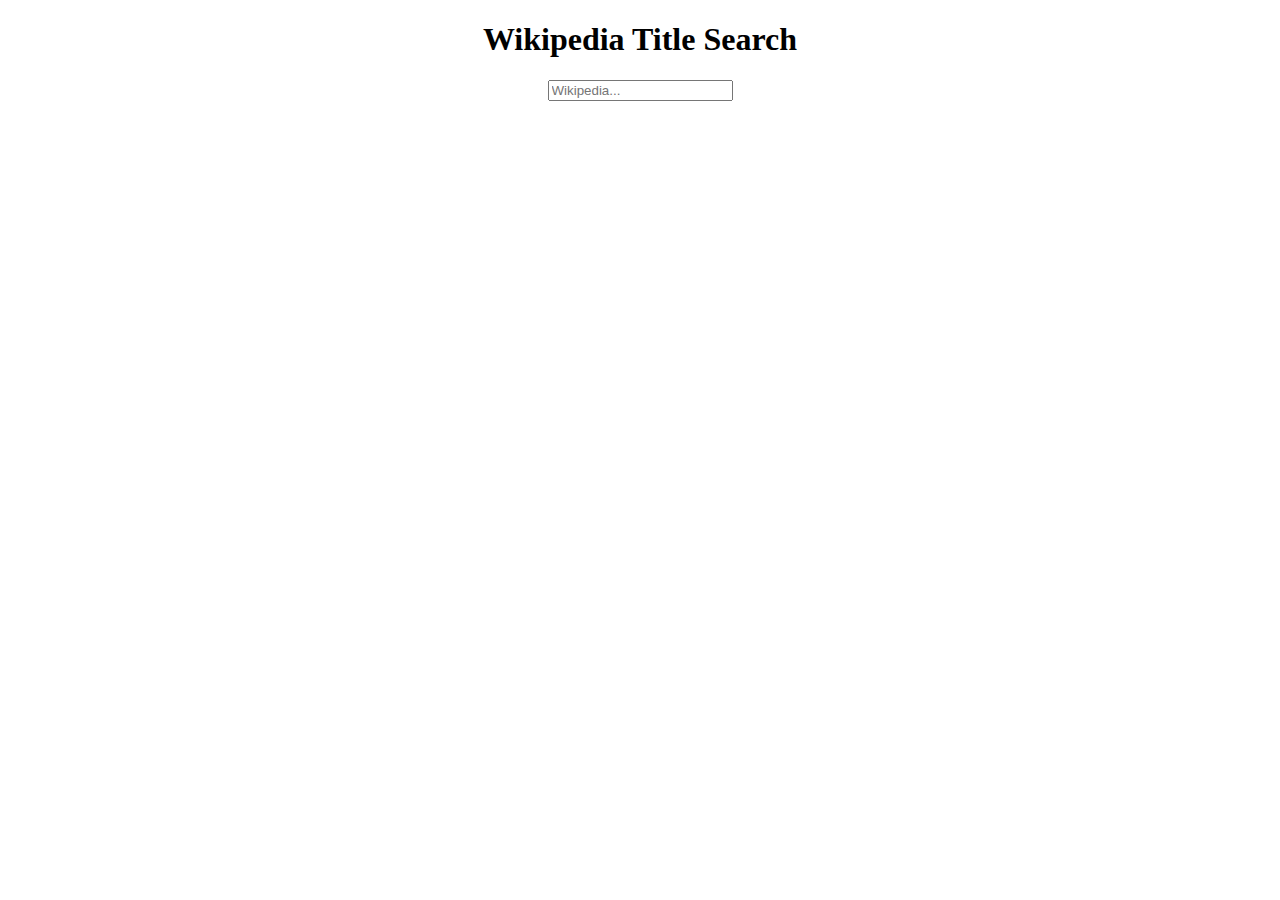
<file: Project2/index.html>
﻿<!DOCTYPE html>
<html xmlns="http://www.w3.org/1999/xhtml">
<head>
    <title></title>
</head>
<body>
    <script type="text/javascript">
        window.onload = function () {
            document.getElementById("myForm").onsubmit = function () {
                //alert("sub");
                processText(document.getElementById("textBox").value);
                return false;
            }
            document.getElementById("textBox").onchange = function () {
                processText(document.getElementById("textBox").value);
            }
            document.getElementById("textBox").onkeyup = function () {
                processText(document.getElementById("textBox").value);
            }

        }
        var oldText = "";
        function processText(enteredText) {
            if (enteredText != oldText) {
                oldText = enteredText;
                ajax(enteredText);
            }
        }
        function ajax(enteredText) {
            document.getElementById("resultsArea").innerHTML = "";
            if (enteredText == "") {
                //message?
            } else {
            var ajax = new XMLHttpRequest();
            ajax.open("GET", "serv.asmx/getResults?pref="+enteredText);
            ajax.onload = function () {
                var parse = new DOMParser();
                //alert(ajax.responseText);
                try{
                    var xml = parse.parseFromString(ajax.responseText, "text/xml");
                    var js = JSON.parse(xml.childNodes[0].childNodes[0].nodeValue);
                    if (js.results.length == 0) {
                        var temp = document.createElement("div");
                        temp.innerHTML = "(no results)";
                        document.getElementById("resultsArea").appendChild(temp);
                    }
                    for(var i=0;i<js.results.length;i++){
                        var temp = document.createElement("div");
                        temp.innerHTML = js.results[i];
                        document.getElementById("resultsArea").appendChild(temp);
                    }
                } catch(e){
                    var temp = document.createElement("div");
                    temp.innerHTML = "Error. Try running <a href='http://bradypat.cloudapp.net/serv.asmx/buildTrie'>buildTrie</a>";
                    document.getElementById("resultsArea").appendChild(temp);
                }

            };
            ajax.send();
        }
        }
    </script>
    <div align="center">
    <h1>Wikipedia Title Search</h1>
<form id="myForm">
    <input type="text" id="textBox"  autocomplete="off" placeholder="Wikipedia..."/>
</form>
    <div id="resultsArea"></div>
        </div>
    </body>
</html>
</file>
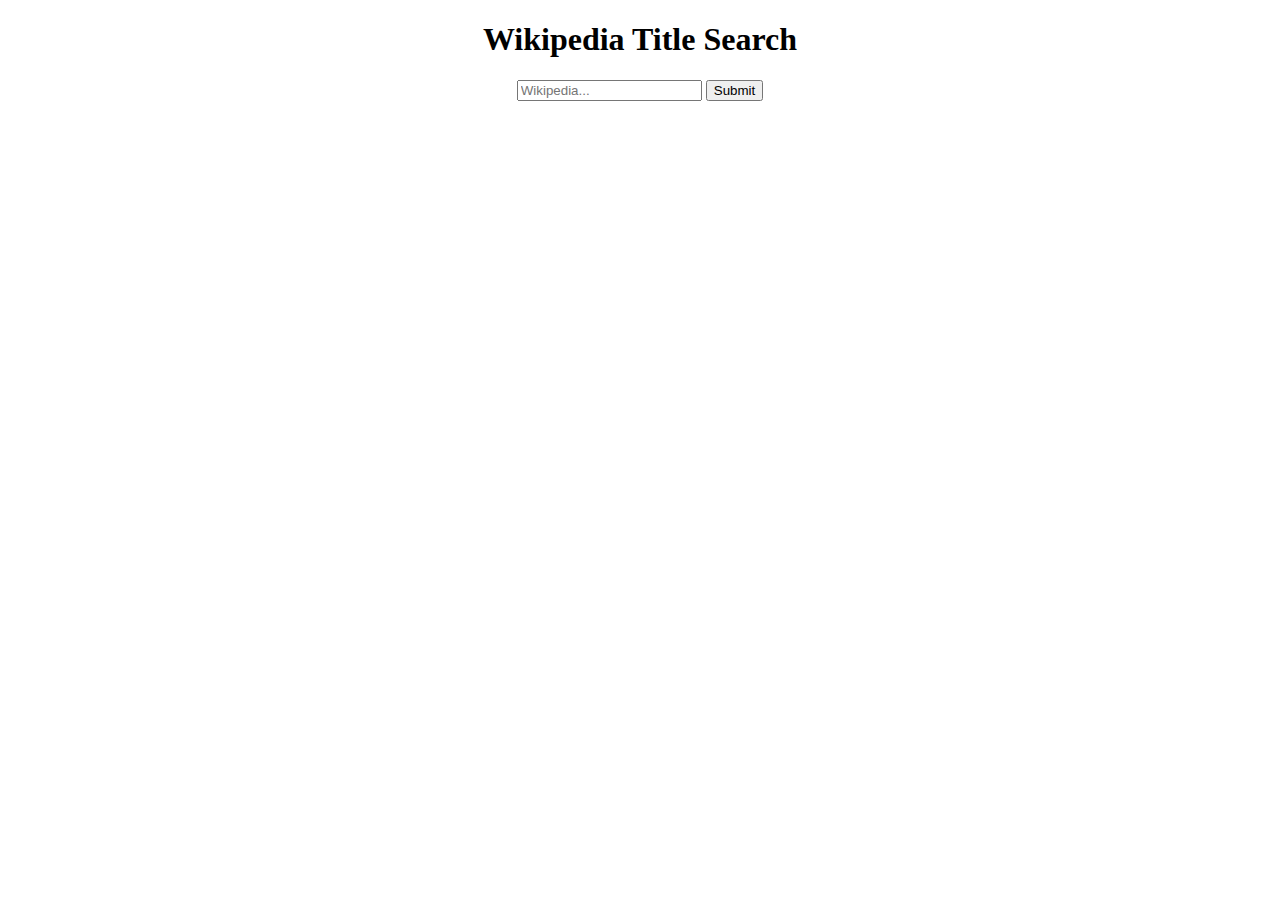
<file: Project4/dashboard/index.html>
﻿<!DOCTYPE html>
<html xmlns="http://www.w3.org/1999/xhtml">
<head>
    <title></title>
</head>
<body>
    <script type="text/javascript">
        window.onload = function () {
            document.getElementById("pa2Area").style.left = document.getElementById("textBox").style.left;
            document.getElementById("pa2Area").style.top = document.getElementById("textBox").style.top;
            document.getElementById("myForm").onsubmit = function () {
                //alert("sub");
                search(document.getElementById("textBox").value);
                document.getElementById("jsonp").setAttribute("src", "http://54.173.66.107/jsonp.php?q=" + document.getElementById("textBox").value);
                return false;
            }
            document.getElementById("textBox").onchange = function () {
                processText(document.getElementById("textBox").value);
            }
            document.getElementById("textBox").onkeyup = function () {
                processText(document.getElementById("textBox").value);
            }

        }
        function suggestionPushed(suggestion){
            document.getElementById("textBox").value = suggestion;
            search(suggestion);
        }
        var oldText = "";
        function processText(enteredText) {
            if (enteredText != oldText) {
                oldText = enteredText;
                ajax(enteredText);
            }
        }
        function ajax(enteredText) {
            document.getElementById("pa2Area").innerHTML = "";
            if (enteredText == "") {
                //message?
            } else {
            var ajax = new XMLHttpRequest();
            ajax.open("GET", "dash.asmx/getResults?pref="+enteredText);
            ajax.onload = function () {
                var parse = new DOMParser();
                //alert(ajax.responseText);
                try{
                    var xml = parse.parseFromString(ajax.responseText, "text/xml");
                     //alert(ajax.responseText);;
                    var js = JSON.parse(xml.childNodes[0].childNodes[0].nodeValue);
                    if (js.results.length == 0) {
                        var temp = document.createElement("div");
                        temp.innerHTML = "(no results)";
                        document.getElementById("pa2Area").appendChild(temp);
                        document.getElementById("pa2Area").style.display = "block";
                    }
                    for (var i = 0; i < js.results.length; i++) {
                        if (js.results[i] != "empty") {
                            var temp = document.createElement("div");
                            var link = document.createElement("a");
                            link.setAttribute("onclick", "suggestionPushed('" + js.results[i] + "')");
                            link.setAttribute("href", "#");
                            link.innerHTML = js.results[i];
                            temp.appendChild(link);
                            document.getElementById("pa2Area").appendChild(temp);
                            document.getElementById("pa2Area").style.display = "block";
                        }
                    }
                } catch (e) {
                    /*
                    var temp = document.createElement("div");
                    temp.innerHTML = "Error. Try running <a href='http://bradypat.cloudapp.net/dash.asmx/buildTrie'>buildTrie</a>";
                    document.getElementById("pa2Area").appendChild(temp);
                    document.getElementById("pa2Area").style.display = "block";
                    */

                }

            };
            ajax.send();
        }
        }
        function search(enteredText) {
            document.getElementById("pa3Area").innerHTML = "";
            if (enteredText == "") {
                //message?
            } else {
                var ajax = new XMLHttpRequest();
                ajax.open("GET", "dash.asmx/getSites?search=" + enteredText);
                ajax.onload = function () {
                    var parse = new DOMParser();
                    //alert(ajax.responseText);
                    try {                       
                        var js = JSON.parse(ajax.responseText);
                        if (js.results.length == 0) {
                            var temp = document.createElement("div");
                            temp.innerHTML = "(no results)";
                            document.getElementById("pa3Area").appendChild(temp);
                        }
                        for (var i = 0; i < js.results.length; i++) {
                            var temp = document.createElement("div");
                            temp.innerHTML = "<b>" + js.results[i].PartitionKey + "</b>" + "<br./>" + js.results[i].fullUrl;
                            document.getElementById("pa3Area").appendChild(temp);
                        }
                    } catch (e) {
                        var temp = document.createElement("div");
                        temp.innerHTML = "Error";
                        document.getElementById("pa3Area").appendChild(temp);

                    }

                };
                ajax.send();
            }
        }
        function pa1Return(data) {
            alert(data);            
            var js = JSON.parse();
            var tab = document.createElement("table");
            var headers = document.createElement("tr");
            var col;
            col = document.createElement("td");
            col.innerHTML = "<b>Player</b>";
            headers.appendChild(col);
            col = document.createElement("td");
            col.innerHTML = "<b>Gp</b>";
            headers.appendChild(col);
            col = document.createElement("td");
            col.innerHTML = "<b>Fgp</b>";
            headers.appendChild(col);
            col = document.createElement("td");
            col.innerHTML = "<b>Tpp</b>";
            headers.appendChild(col);
            col = document.createElement("td");
            col.innerHTML = "<b>Ftp</b>";
            headers.appendChild(col);
            col = document.createElement("td");
            col.innerHTML = "<b>Ppg</b>";
            headers.appendChild(col);
            tab.appendChild(headers);
            var row;
            for (var i = 0; i < js.results.length; i++) {
                row = document.createElement("tr");
                col = document.createElement("td");
                col.innerHTML = js.results[i].name;
                row.appendChild(col);
                col = document.createElement("td");
                col.innerHTML = js.results[i].gp;
                row.appendChild(col);
                col = document.createElement("td");
                col.innerHTML = js.results[i].fgp;
                row.appendChild(col);
                col = document.createElement("td");
                col.innerHTML = js.results[i].tpp;
                row.appendChild(col);
                col = document.createElement("td");
                col.innerHTML = js.results[i].ftp;
                row.appendChild(col);
                col = document.createElement("td");
                col.innerHTML = js.results[i].ppg
                row.appendChild(col);
                tab.appendChild(row);
            }
            document.getElementById("pa1Area").innerHTML = "";
            document.getElementById("pa1Area").appendChild(tab);
        }
    </script>
    <style type="text/css">
        #pa2Area {
            position:absolute;
            width:300px;
            height:auto;            
        }
    </style>
    <div align="center">
    <h1>Wikipedia Title Search</h1>
<form id="myForm">
    <input type="text" id="textBox"  autocomplete="off" placeholder="Wikipedia..."/>
    <input type="submit" />
</form>
        <div id="pa2Area" style="display:none;"></div>
    <div id="pa1Area"></div>
        </div>
    <div id="pa3Area"></div>
    <script id="jsonp"></script>
    </body>
</html>
</file>
